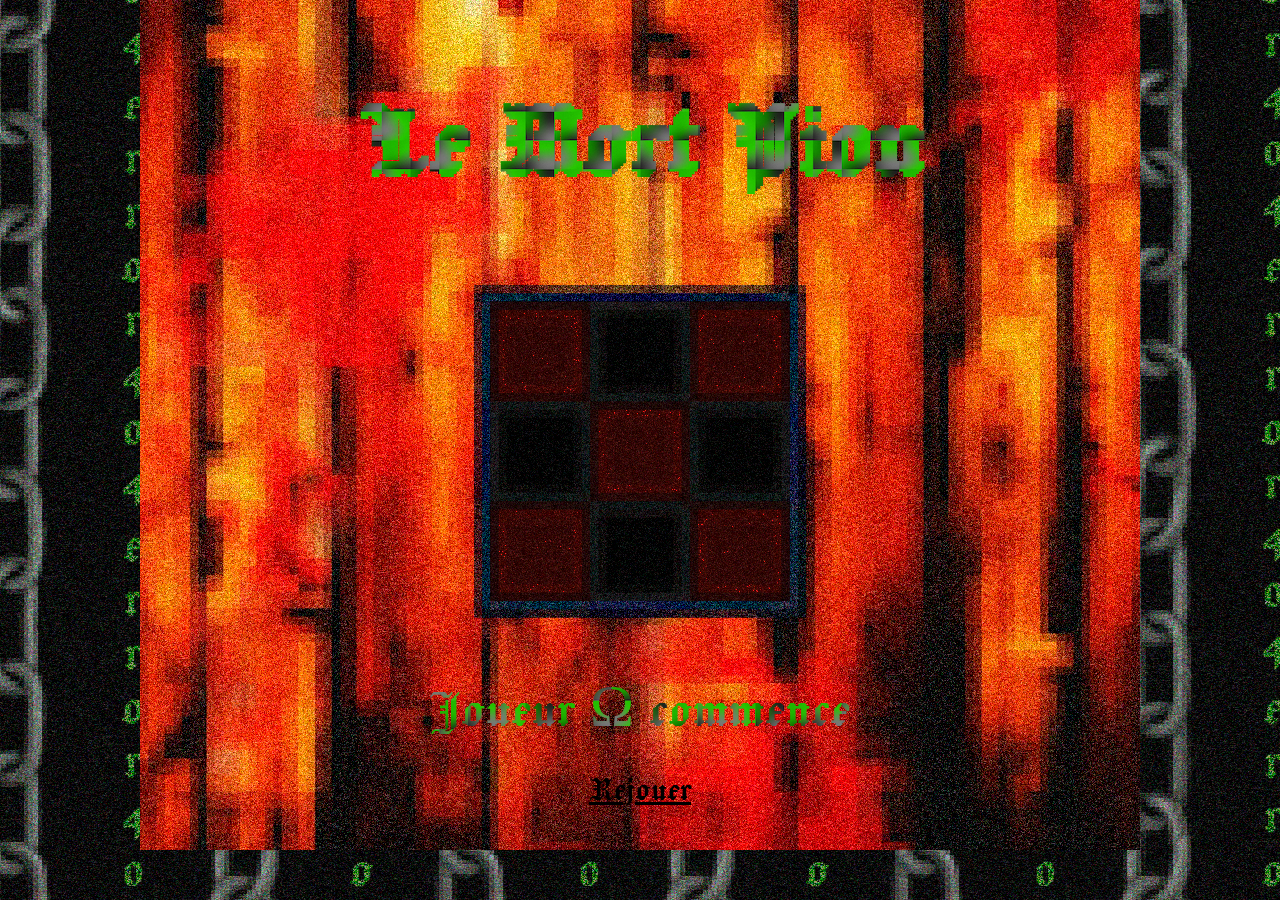
<file: index.html>
<!DOCTYPE html>
<html lang="fr">
  <head>
    <meta charset="UTF-8" />
    <title>Le Mort Pion</title>
    <link rel="stylesheet" href="styles.css" />
    <link rel="preconnect" href="https://fonts.googleapis.com" />
    <link rel="preconnect" href="https://fonts.gstatic.com" crossorigin />
    <link
      href="https://fonts.googleapis.com/css2?family=Comic+Neue:ital,wght@0,300;0,400;0,700;1,300;1,400;1,700&family=Inconsolata:wght@200..900&family=Jacquard+24&family=Jacques+Francois+Shadow&family=Kameron:wght@400..700&family=Modak&family=Noto+Sans:ital,wght@0,100..900;1,100..900&family=Nunito+Sans:ital,opsz,wght@0,6..12,200..1000;1,6..12,200..1000&family=Pixelify+Sans:wght@400..700&display=swap"
      rel="stylesheet"
    />
  </head>
  <body>
    <h1>Le Mort Pion</h1>
    <div class="board" id="board"></div>
    <div class="status" id="status">Joueur Ω commence</div>
    <button class="reset" id="reset">Rejouer</button>
    <script src="script.js"></script>
  </body>
</html>
</file>
<file: styles.css>
h1 {
  font-size: 7.4rem;
  margin: 83px auto;
  background: url(images/grain.png);
  background-clip: text;
}

@media (max-width: 583px) {
  h1 {
    margin: 20px auto -56px auto;
  }
}

.board {
  position: static;
  display: grid;
  grid-template-columns: repeat(3, 100px);
  grid-template-rows: repeat(3, 100px);
  margin: 100px auto 70px;
  width: max-content;
}
.cell {
  background: url(images/grain2.png);
  background-clip: text;
  font-size: 3rem;
  display: flex;
  align-items: center;
  justify-content: center;
  cursor: pointer;
}
.cell.taken {
  cursor: not-allowed;
}
.status {
  margin: 10px auto 20px auto;
  font-size: 3.7rem;
  background: url(images/grain.png);
  background-clip: text;
}
.reset {
  font-family: "Jacquard 24";
  margin-top: 8px;
  text-decoration: underline;
  border-style: none;
  font-size: 2.4rem;
  cursor: pointer;
  color: black;
  background: none;
}

body {
  color: transparent;
  font-family: "Jacquard 24";
  font-weight: 400;
  text-align: center;
  background: url("images/background_board.png") no-repeat,
    url("images/chainror.png") repeat;
  background-position: center 0vh, 10.4vw -26vh;
}
</file>
